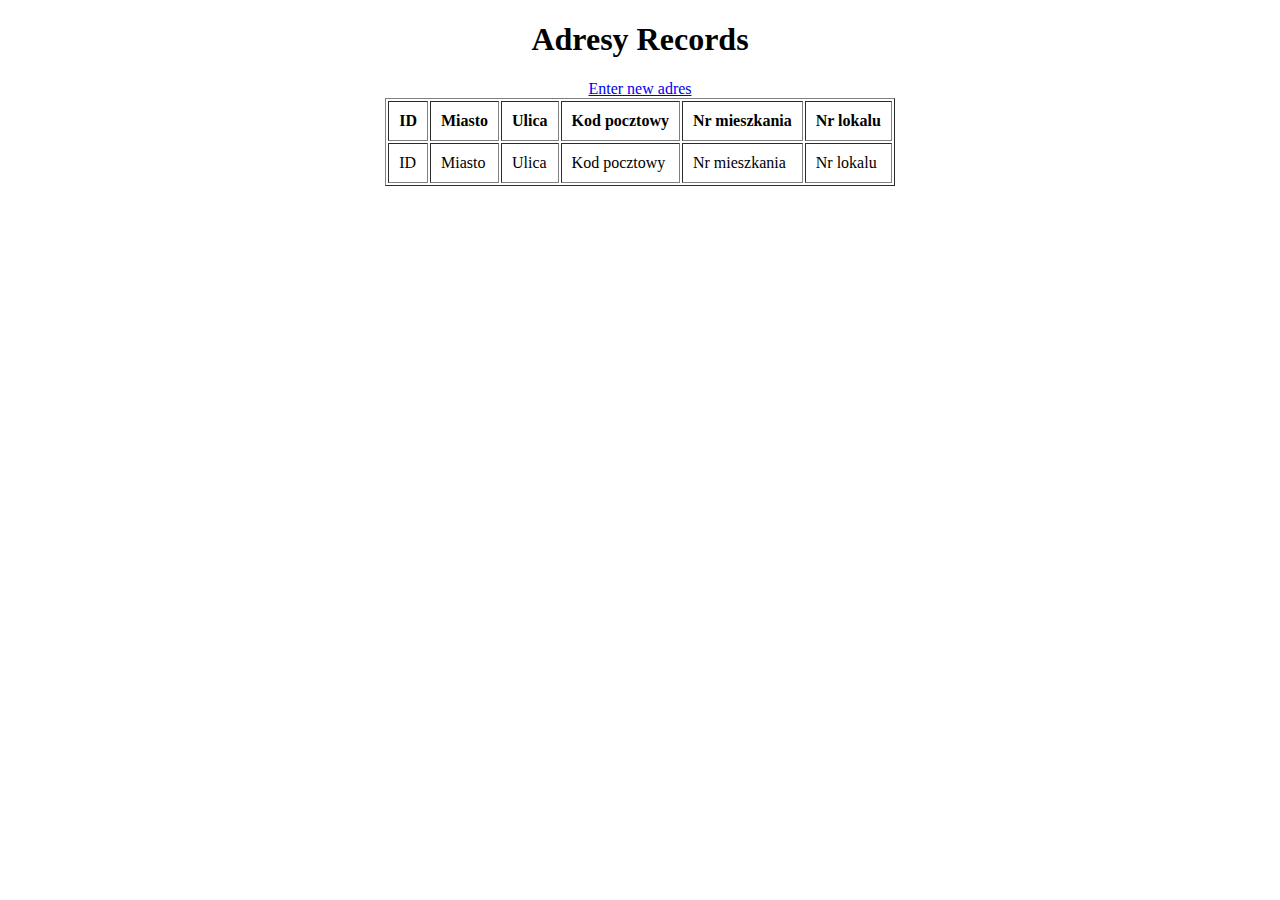
<file: SpringApplication/src/main/resources/templates/index1.html>
<!DOCTYPE html>
<html lang="en" xmlns="http://www.w3.org/1999/xhtml"
      xmlns:th="http://www.thymeleaf.org">
<head>
    <meta charset="UTF-8">
    <title>Spring Application</title>
</head>
<body>
<div align="center">
    <h1>Adresy Records</h1>

    <a href="/new"> Enter new adres</a>


    <!-- Table -->
    <table border="1" cellpadding="10">

        <!-- Table header -->
        <thead>
        <!-- Table body -->
        <tr>
            <th>ID</th>
            <th>Miasto</th>
            <th>Ulica</th>
            <th>Kod pocztowy</th>
            <th>Nr mieszkania</th>
            <th>Nr lokalu</th>



        </tr>
        </thead>


        <!-- Table body -->
        <tbody>

        <tr th:each="adres:${listAdresy}">

            <td th:text="${adres.id_adresu}">ID</td>
            <td th:text = "${adres.miasto}">Miasto</td>
            <td th:text = "${adres.ulica}">Ulica</td>
            <td th:text = "${adres.kod_pocztowy}">Kod pocztowy</td>
            <td th:text = "${adres.nr_mieszkania}">Nr mieszkania</td>
            <td th:text = "${adres.nr_lokalu}">Nr lokalu</td>
        </tr>

        </tbody>
    </table>

</div>
</body>
<script th:src="@{C:/Users/eryko/Desktop/PW_BDBT1/bdbt_projekt/SpringApplication/src/main/java/bdbt_proj/AdresyDAO.java}"></script>
<script th:src="@{/main/java/bdbt_proj/AppController}"></script>
</html>
</file>
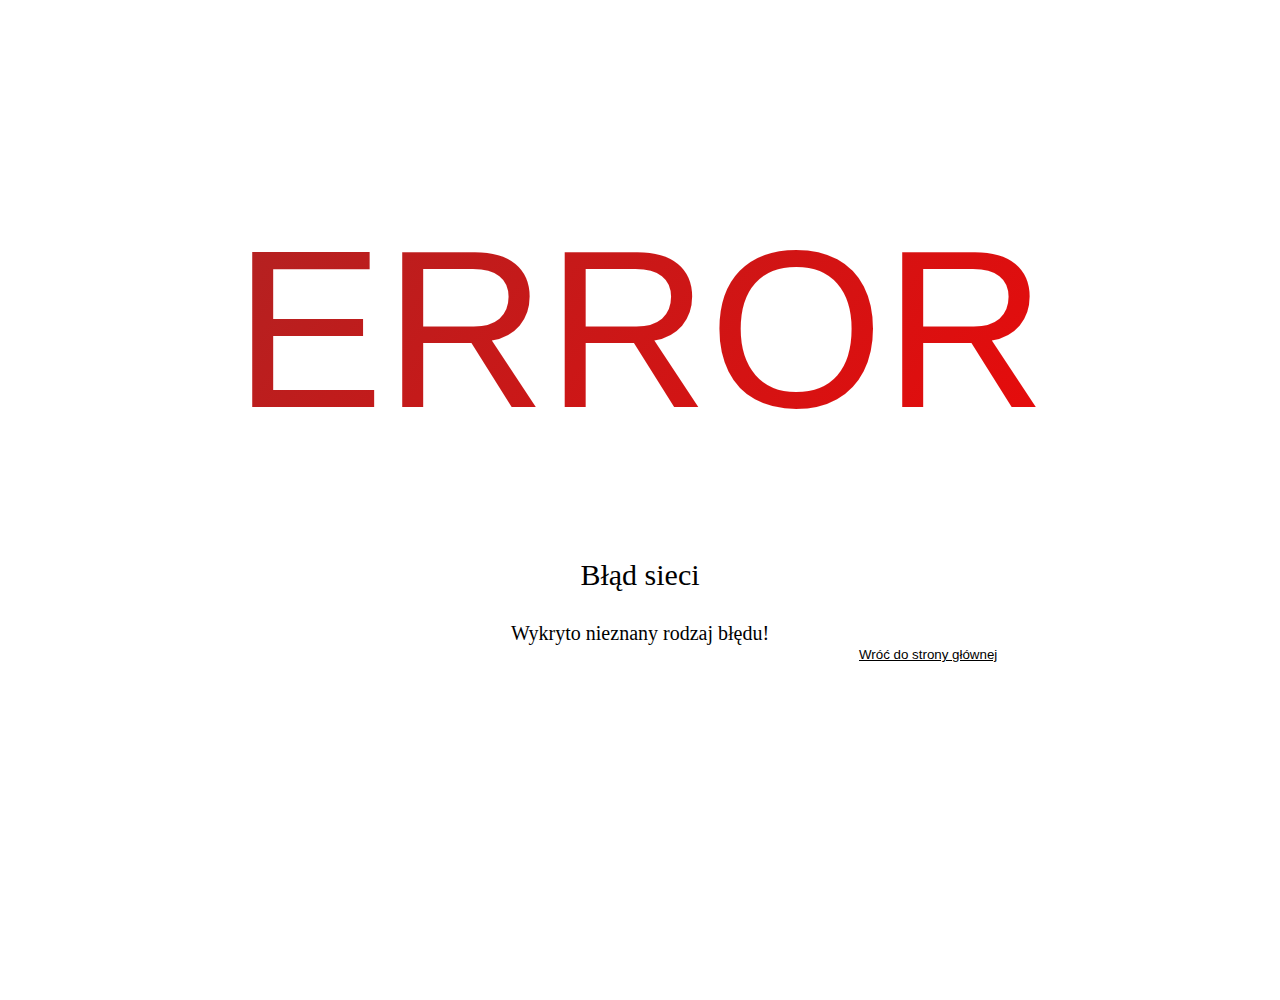
<file: SpringApplication/src/main/resources/templates/errors/other.html>
<!DOCTYPE HTML>
<html lang="en" xmlns:th="http://www.thymeleaf.org">
<head>
    <meta charset="UTF-8"/>
    <title>Error Page</title>
    <link th:rel="stylesheet" th:href="@{/webjars/bootstrap/4.0.0-2/css/bootstrap.min.css} "/>
</head>
<body>

<div style="display: grid;grid-template-columns: 1fr">
    <div style="margin-top:150px;height: 800px;text-align: center;font-size: 225px;
font-family: kanit,sans-serif;
    position: absolute;
    left: 50%;
    top: 50%;
    -webkit-transform: translate(-50%,-50%);
    -ms-transform: translate(-50%,-50%);
    transform: translate(-50%,-50%);
    font-weight: 200;
    background: linear-gradient(130deg,firebrick,red);
    color: transparent;
    -webkit-background-clip: text;
    text-transform: uppercase;
}">
        <h>ERROR </h>
    </div>


    <div style="margin-top: 300px">
        <p style="margin-top:250px;text-align: center;font-size: 30px ;font-family: kanit sans-serif;color: black">
            Błąd sieci
        </p>
    </div>
    <div style="text-align: center;font-size: 20px ;font-family: kanit sans-serif;color: black">
        Wykryto nieznany rodzaj błędu!
    </div>
    <form method="post" th:action="@{/index}">
        <div class="col-md-1 mt-5" style="margin-left:845px;bottom: 50px">
            <button class="btn btn-primary" style="cursor:pointer;background-color: white;border-width: 0" type="submit" value="Sign In">
                <span style="color: black;text-decoration: underline">Wróć do strony głównej</span>
            </button>
        </div>
    </form>


</div>



<script th:src="@{/webjars/jquery/jquery.min.js}"></script>
<script th:src="@{/webjars/popper.js/umd/popper.min.js}"></script>
<script th:src="@{/webjars/bootstrap/js/bootstrap.min.js}"></script>

</body>
</html>
</file>
